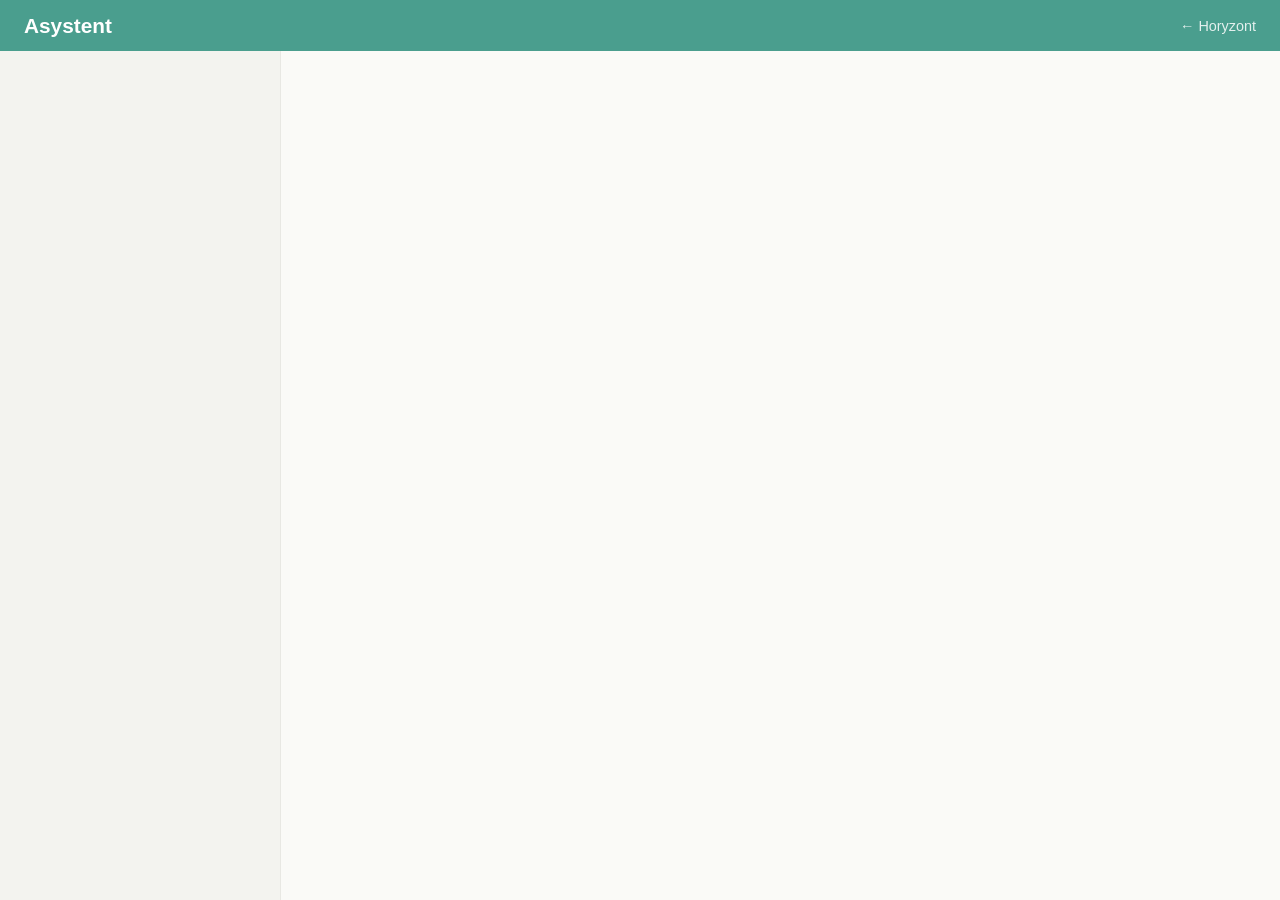
<file: asystent/index.html>
<!DOCTYPE html>
<html lang="pl">
<head>
  <meta charset="UTF-8" />
  <meta name="viewport" content="width=device-width, initial-scale=1.0" />
  <title>Asystent — MANA</title>
  <link rel="stylesheet" href="./asystent.css" />
</head>
<body>
  <header class="hdr">
    <h1 id="asystent-tytul">Asystent</h1>
    <a href="/" class="hdr-link">← Horyzont</a>
  </header>

  <main class="layout">
    <aside id="kontekst-pamieci" class="sidebar">
      <!-- KontekstPamięci montuje się tutaj -->
    </aside>

    <section id="chat-panel" class="main-area">
      <!-- ChatPanel montuje się tutaj -->
    </section>
  </main>

  <div id="dialog-podsumowanie-root">
    <!-- DialogPodsumowanie wstrzykuje modal po kliknięciu "Skończ rozmowę" -->
  </div>

  <div id="toast-root" class="toast-root" aria-live="polite"></div>

  <script type="module" src="./asystent.js"></script>
</body>
</html>
</file>
<file: asystent/asystent.css>
/* asystent/asystent.css */
/* Paleta: turkus #4A9E8E (Asystent), tło #fafaf7, akcent #2c5e58 */

* { box-sizing: border-box; }

html, body {
  margin: 0;
  padding: 0;
  font-family: -apple-system, BlinkMacSystemFont, "Segoe UI", Roboto, "Helvetica Neue", Arial, sans-serif;
  font-size: 16px;
  color: #2a2a28;
  background: #fafaf7;
  height: 100%;
}

body { display: flex; flex-direction: column; min-height: 100vh; }

/* ============= HEADER ============= */
.hdr {
  background: #4A9E8E;
  color: white;
  padding: 0.85rem 1.5rem;
  display: flex;
  align-items: center;
  justify-content: space-between;
  box-shadow: 0 1px 4px rgba(0,0,0,0.08);
}
.hdr h1 { margin: 0; font-size: 1.3rem; font-weight: 600; }
.hdr-link {
  color: white;
  text-decoration: none;
  font-size: 0.9rem;
  opacity: 0.85;
}
.hdr-link:hover { opacity: 1; text-decoration: underline; }

/* ============= LAYOUT ============= */
.layout {
  flex: 1;
  display: grid;
  grid-template-columns: 280px 1fr;
  gap: 1px;
  background: #e8e8e3;
  min-height: 0;
}
@media (max-width: 720px) {
  .layout { grid-template-columns: 1fr; }
  .sidebar { max-height: 200px; overflow-y: auto; }
}

.sidebar {
  background: #f3f3ef;
  padding: 1.2rem 1rem;
  overflow-y: auto;
}
.sidebar h2 {
  font-size: 0.85rem;
  text-transform: uppercase;
  letter-spacing: 0.05em;
  color: #6a6a65;
  margin: 0 0 0.8rem;
}
.sidebar .pamiec-tresc {
  font-size: 0.9rem;
  line-height: 1.55;
  color: #4a4a45;
  white-space: pre-wrap;
}
.sidebar .pamiec-pusta {
  font-size: 0.85rem;
  color: #999;
  font-style: italic;
}

.main-area {
  background: #fafaf7;
  display: flex;
  flex-direction: column;
  min-height: 0;
}

/* ============= CHAT PANEL ============= */
.chat-historia {
  flex: 1;
  overflow-y: auto;
  padding: 1.2rem 1.5rem;
  display: flex;
  flex-direction: column;
  gap: 0.9rem;
}
.chat-wiadomosc {
  max-width: 75%;
  padding: 0.7rem 1rem;
  border-radius: 14px;
  line-height: 1.5;
  white-space: pre-wrap;
}
.chat-wiadomosc.user {
  align-self: flex-end;
  background: #4A9E8E;
  color: white;
  border-bottom-right-radius: 4px;
}
.chat-wiadomosc.asystent {
  align-self: flex-start;
  background: white;
  color: #2a2a28;
  border: 1px solid #e3e3de;
  border-bottom-left-radius: 4px;
}
.chat-wiadomosc.blad {
  align-self: stretch;
  background: #fdecec;
  color: #a33;
  border: 1px solid #f3c5c5;
  font-size: 0.88rem;
}
.chat-spinner {
  align-self: flex-start;
  font-size: 0.85rem;
  color: #6a6a65;
  font-style: italic;
  padding: 0.5rem 0.9rem;
}

.chat-input-row {
  border-top: 1px solid #e8e8e3;
  background: white;
  padding: 0.8rem 1rem;
  display: flex;
  gap: 0.6rem;
  align-items: flex-end;
}
.chat-input {
  flex: 1;
  border: 1px solid #d6d6d0;
  border-radius: 10px;
  padding: 0.6rem 0.8rem;
  font: inherit;
  resize: none;
  min-height: 2.4rem;
  max-height: 8rem;
  font-family: inherit;
}
.chat-input:focus { outline: 2px solid #4A9E8E; outline-offset: -1px; }

.btn {
  border: none;
  border-radius: 10px;
  padding: 0.55rem 1rem;
  font: inherit;
  cursor: pointer;
  transition: background 0.15s;
}
.btn-primary { background: #4A9E8E; color: white; }
.btn-primary:hover { background: #3d8a7c; }
.btn-primary:disabled { background: #aac6c0; cursor: not-allowed; }
.btn-secondary {
  background: white;
  color: #2c5e58;
  border: 1px solid #4A9E8E;
}
.btn-secondary:hover { background: #f0f7f5; }
.btn-zakoncz {
  background: white;
  color: #6a6a65;
  border: 1px solid #d6d6d0;
  font-size: 0.85rem;
}
.btn-zakoncz:hover { background: #f3f3ef; }

/* ============= DIALOG PODSUMOWANIE ============= */
.dialog-overlay {
  position: fixed;
  inset: 0;
  background: rgba(20, 20, 18, 0.55);
  display: flex;
  align-items: center;
  justify-content: center;
  z-index: 100;
  padding: 1rem;
}
.dialog {
  background: white;
  border-radius: 14px;
  max-width: 560px;
  width: 100%;
  max-height: 85vh;
  overflow-y: auto;
  padding: 1.5rem;
  box-shadow: 0 8px 32px rgba(0,0,0,0.18);
}
.dialog h2 {
  margin: 0 0 0.4rem;
  font-size: 1.15rem;
  color: #2c5e58;
}
.dialog .dialog-podpowiedz {
  font-size: 0.88rem;
  color: #6a6a65;
  margin: 0 0 1.1rem;
}
.dialog .propozycje { display: flex; flex-direction: column; gap: 0.6rem; }
.propozycja {
  display: flex;
  gap: 0.7rem;
  padding: 0.6rem 0.7rem;
  border: 1px solid #e3e3de;
  border-radius: 10px;
  background: #fafaf7;
  cursor: pointer;
  align-items: flex-start;
}
.propozycja:hover { background: #f3f3ef; }
.propozycja input[type="checkbox"] { margin-top: 0.25rem; }
.propozycja .prop-tresc { flex: 1; line-height: 1.4; }
.propozycja .prop-typ {
  font-size: 0.75rem;
  text-transform: uppercase;
  color: #4A9E8E;
  letter-spacing: 0.04em;
  margin-top: 0.15rem;
  font-weight: 600;
}
.propozycja .prop-meta {
  font-size: 0.8rem;
  color: #888;
  margin-top: 0.15rem;
}
.dialog-aktcje {
  display: flex;
  gap: 0.7rem;
  justify-content: flex-end;
  margin-top: 1.2rem;
  flex-wrap: wrap;
}
.dialog-spinner {
  text-align: center;
  padding: 1.2rem;
  color: #6a6a65;
  font-style: italic;
}
.dialog-pusto {
  text-align: center;
  padding: 1rem;
  color: #888;
}

/* ============= TOAST ============= */
.toast-root {
  position: fixed;
  bottom: 1rem;
  right: 1rem;
  display: flex;
  flex-direction: column;
  gap: 0.5rem;
  z-index: 200;
  pointer-events: none;
}
.toast {
  background: #2c5e58;
  color: white;
  padding: 0.6rem 1rem;
  border-radius: 10px;
  font-size: 0.88rem;
  opacity: 0;
  transform: translateY(8px);
  transition: opacity 0.25s, transform 0.25s;
  box-shadow: 0 4px 12px rgba(0,0,0,0.15);
  max-width: 320px;
  pointer-events: auto;
}
.toast.toast-show { opacity: 1; transform: translateY(0); }
.toast-success { background: #2d7a4a; }
.toast-error { background: #a33; }
</file>
